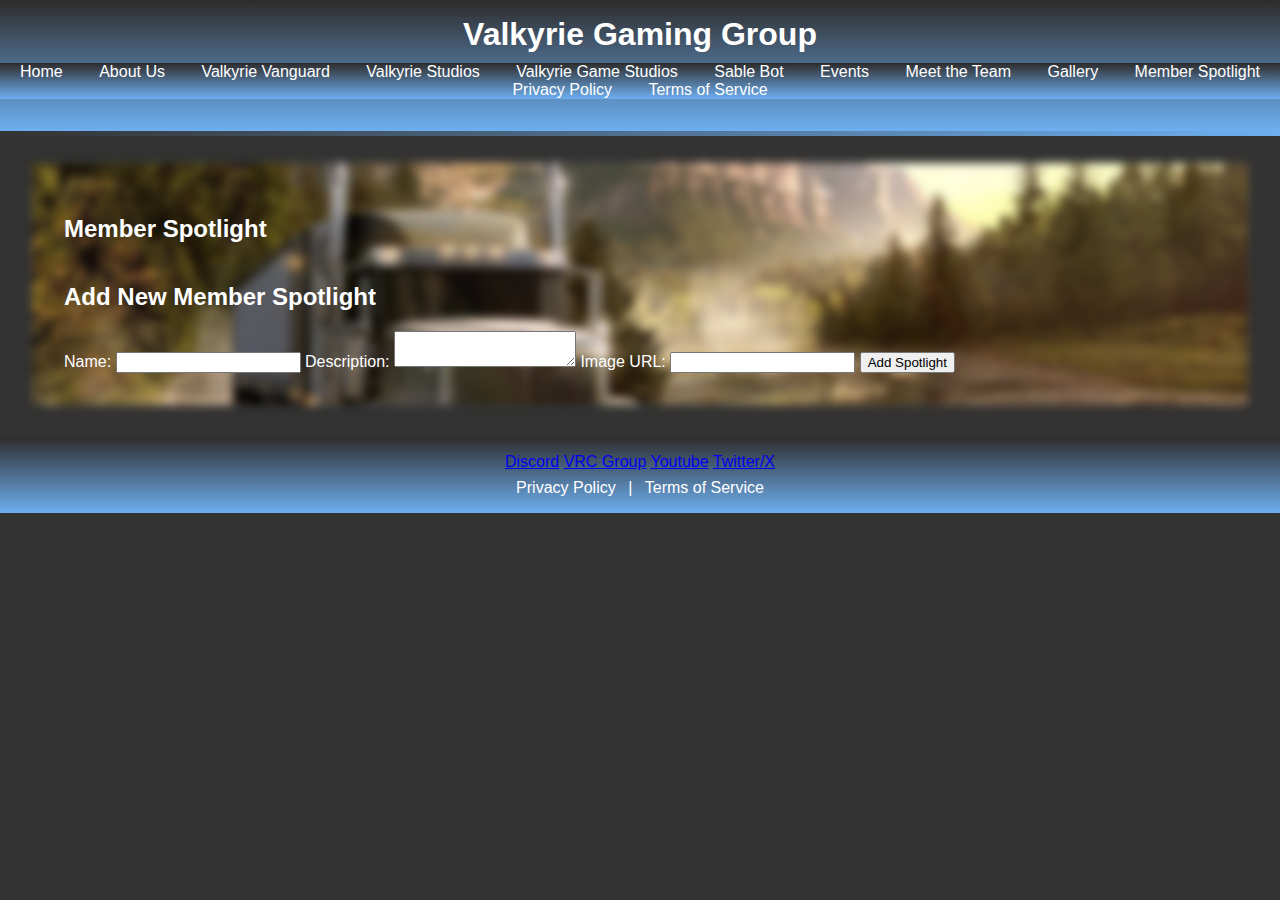
<file: member-spotlight.html>
<!DOCTYPE html>
<html lang="en">
<head>
    <meta charset="UTF-8">
    <meta name="viewport" content="width=device-width, initial-scale=1.0">
    <title>Member Spotlight | Valkyrie Gaming Group</title>
    <link rel="stylesheet" href="styles.css">
    <link rel="icon" href="images/favicon.ico" type="image/x-icon">
</head>
<body>
    <header>
        <h1>Valkyrie Gaming Group</h1>
        <nav>
            <ul id="navLinks">
                <li><a href="index.html">Home</a></li>
                <li><a href="about.html">About Us</a></li>
                <li><a href="pages/valkyrie-vanguard.html">Valkyrie Vanguard</a></li>
                <li><a href="pages/valkyrie-studios.html">Valkyrie Studios</a></li>
                <li><a href="pages/valkyrie-gamestudios.html">Valkyrie Game Studios</a></li>
                <li><a href="pages/sable.html">Sable Bot</a></li>
                <li><a href="pages/events.html">Events</a></li>
                <li><a href="pages/staff.html">Meet the Team</a></li>
                <li><a href="pages/gallery.html">Gallery</a></li>
                <li><a href="member-spotlight.html">Member Spotlight</a></li>
                <li><a href="privacy-policy.html">Privacy Policy</a></li>
                <li><a href="terms-of-service.html">Terms of Service</a></li>
            </ul>
            <div class="dropdown-container" id="dropdownContainer">
                <button class="dropbtn">More</button>
                <div class="nav-dropdown" id="navDropdown"></div>
            </div>
        </nav>
    </header>

    <main>
        <h2>Member Spotlight</h2>
        <div class="spotlight-container">
            <!-- Spotlight entries will be loaded here from localStorage -->
        </div>

        <h2>Add New Member Spotlight</h2>
        <form id="spotlightForm">
            <label for="name">Name:</label>
            <input type="text" id="name" required>
            <label for="description">Description:</label>
            <textarea id="description" required></textarea>
            <label for="imageUrl">Image URL:</label>
            <input type="text" id="imageUrl" required>
            <button type="submit">Add Spotlight</button>
        </form>
    </main>

    <footer>
        <div class="footer-content">
            <a href="https://discord.gg/b2yDzgTV9w" target="_blank"><i class="fab fa-discord"></i> Discord</a>
            <a href="https://vrchat.com/home/group/grp_519758a9-f509-44a1-bf62-99e32bc8faf2" target="_blank"><i class="fab fa-vrchat"></i> VRC Group</a>
            <a href="http://www.youtube.com/channel/UC9i0xeoYRGshyhlXwu4KBtA" target="_blank"><i class="fab fa-youtube"></i> Youtube</a>
            <a href="https://twitter.com/TheTeamValkyrie" target="_blank"><i class="fab fa-twitter"></i> Twitter/X</a>
        </div>
        <div class="footer-links">
            <a href="privacy-policy.html">Privacy Policy</a> |
            <a href="terms-of-service.html">Terms of Service</a>
        </div>
    </footer>

    <script>
        document.addEventListener('DOMContentLoaded', function() {
            // Load spotlight entries from localStorage
            loadSpotlights();

            // Form submission handler
            document.getElementById('spotlightForm').addEventListener('submit', function (e) {
                e.preventDefault();

                const name = document.getElementById('name').value;
                const description = document.getElementById('description').value;
                const imageUrl = document.getElementById('imageUrl').value;

                // Add new spotlight
                addSpotlight(name, description, imageUrl);

                // Post to Discord
                postToDiscord(name, description, imageUrl);
            });
        });

        function postToDiscord(name, description, imageUrl) {
            const webhookUrl = 'https://discord.com/api/webhooks/1253730021487673515/HPYVlwfhCkcSbZgqwrh5rbw0wqYgx7Pn1vXlbNadc9mvTqpoKy81vfKRgIwYQuDUu4Gv';

            const data = {
                username: 'Member Spotlight',
                avatar_url: 'https://cdn.discordapp.com/attachments/1231434578447695962/1234997198979076207/f1767f21-f8bb-4196-907d-2404c55d1f48.jpg',
                embeds: [
                    {
                        title: `New Member Spotlight: ${name}`,
                        description: description,
                        image: {
                            url: imageUrl
                        },
                        color: 3447003
                    }
                ]
            };

            fetch(webhookUrl, {
                method: 'POST',
                headers: {
                    'Content-Type': 'application/json'
                },
                body: JSON.stringify(data)
            })
            .then(response => {
                if (response.ok) {
                    console.log('Posted to Discord successfully!');
                } else {
                    console.error('Failed to post to Discord');
                }
            })
            .catch(error => console.error('Error posting to Discord:', error));
        }

        function addSpotlight(name, description, imageUrl) {
            const spotlights = JSON.parse(localStorage.getItem('spotlights')) || [];

            const newSpotlight = { name, description, imageUrl };
            spotlights.push(newSpotlight);

            localStorage.setItem('spotlights', JSON.stringify(spotlights));
            renderSpotlight(newSpotlight);
        }

        function loadSpotlights() {
            const spotlights = JSON.parse(localStorage.getItem('spotlights')) || [];
            spotlights.forEach(renderSpotlight);
        }

        function renderSpotlight(spotlight) {
            const spotlightContainer = document.querySelector('.spotlight-container');
            const spotlightDiv = document.createElement('div');
            spotlightDiv.classList.add('spotlight');
            spotlightDiv.innerHTML = `
                <img src="${spotlight.imageUrl}" alt="${spotlight.name}">
                <div class="spotlight-text">
                    <h3>${spotlight.name}</h3>
                    <p>${spotlight.description}</p>
                </div>
            `;
            spotlightContainer.appendChild(spotlightDiv);
        }
    </script>
</body>
</html>
</file>
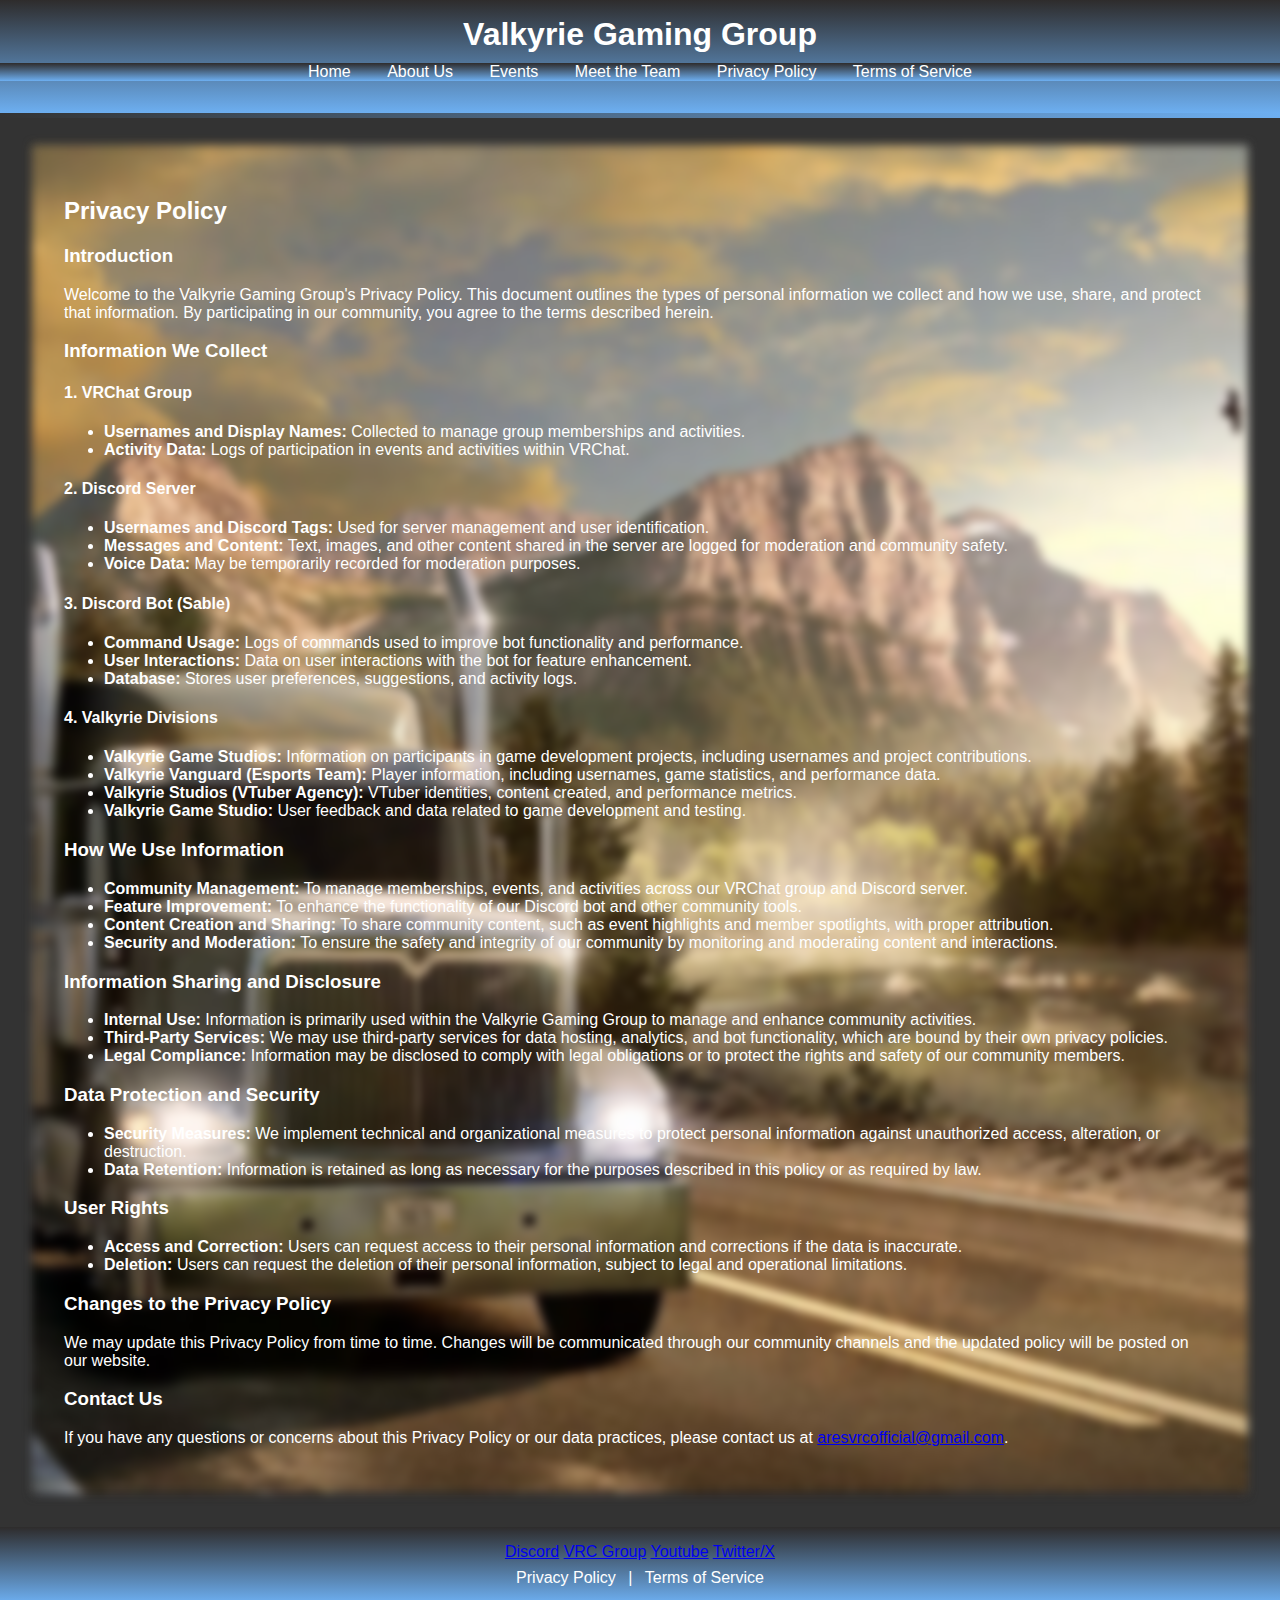
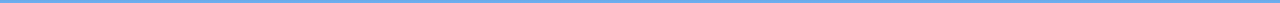
<file: privacy-policy.html>
<!DOCTYPE html>
<html lang="en">
<head>
    <meta charset="UTF-8">
    <meta name="viewport" content="width=device-width, initial-scale=1.0">
    <title>Privacy Policy | Valkyrie Gaming Group</title>
    <link rel="stylesheet" href="styles.css">
</head>
<body>
    <header>
        <h1>Valkyrie Gaming Group</h1>
        <nav>
            <ul>
                <li><a href="index.html">Home</a></li>
                <li><a href="about.html">About Us</a></li>
                <li><a href="pages/events.html">Events</a></li>
                <li><a href="pages/staff.html">Meet the Team</a></li>
                <li><a href="privacy-policy.html">Privacy Policy</a></li>
                <li><a href="terms-of-service.html">Terms of Service</a></li>
            </ul>
        </nav>
    </header>

    <main>
        <h2>Privacy Policy</h2>
        
        <h3>Introduction</h3>
        <p>Welcome to the Valkyrie Gaming Group's Privacy Policy. This document outlines the types of personal information we collect and how we use, share, and protect that information. By participating in our community, you agree to the terms described herein.</p>

        <h3>Information We Collect</h3>

        <h4>1. VRChat Group</h4>
        <ul>
            <li><strong>Usernames and Display Names:</strong> Collected to manage group memberships and activities.</li>
            <li><strong>Activity Data:</strong> Logs of participation in events and activities within VRChat.</li>
        </ul>

        <h4>2. Discord Server</h4>
        <ul>
            <li><strong>Usernames and Discord Tags:</strong> Used for server management and user identification.</li>
            <li><strong>Messages and Content:</strong> Text, images, and other content shared in the server are logged for moderation and community safety.</li>
            <li><strong>Voice Data:</strong> May be temporarily recorded for moderation purposes.</li>
        </ul>

        <h4>3. Discord Bot (Sable)</h4>
        <ul>
            <li><strong>Command Usage:</strong> Logs of commands used to improve bot functionality and performance.</li>
            <li><strong>User Interactions:</strong> Data on user interactions with the bot for feature enhancement.</li>
            <li><strong>Database:</strong> Stores user preferences, suggestions, and activity logs.</li>
        </ul>

        <h4>4. Valkyrie Divisions</h4>
        <ul>
            <li><strong>Valkyrie Game Studios:</strong> Information on participants in game development projects, including usernames and project contributions.</li>
            <li><strong>Valkyrie Vanguard (Esports Team):</strong> Player information, including usernames, game statistics, and performance data.</li>
            <li><strong>Valkyrie Studios (VTuber Agency):</strong> VTuber identities, content created, and performance metrics.</li>
            <li><strong>Valkyrie Game Studio:</strong> User feedback and data related to game development and testing.</li>
        </ul>

        <h3>How We Use Information</h3>
        <ul>
            <li><strong>Community Management:</strong> To manage memberships, events, and activities across our VRChat group and Discord server.</li>
            <li><strong>Feature Improvement:</strong> To enhance the functionality of our Discord bot and other community tools.</li>
            <li><strong>Content Creation and Sharing:</strong> To share community content, such as event highlights and member spotlights, with proper attribution.</li>
            <li><strong>Security and Moderation:</strong> To ensure the safety and integrity of our community by monitoring and moderating content and interactions.</li>
        </ul>

        <h3>Information Sharing and Disclosure</h3>
        <ul>
            <li><strong>Internal Use:</strong> Information is primarily used within the Valkyrie Gaming Group to manage and enhance community activities.</li>
            <li><strong>Third-Party Services:</strong> We may use third-party services for data hosting, analytics, and bot functionality, which are bound by their own privacy policies.</li>
            <li><strong>Legal Compliance:</strong> Information may be disclosed to comply with legal obligations or to protect the rights and safety of our community members.</li>
        </ul>

        <h3>Data Protection and Security</h3>
        <ul>
            <li><strong>Security Measures:</strong> We implement technical and organizational measures to protect personal information against unauthorized access, alteration, or destruction.</li>
            <li><strong>Data Retention:</strong> Information is retained as long as necessary for the purposes described in this policy or as required by law.</li>
        </ul>

        <h3>User Rights</h3>
        <ul>
            <li><strong>Access and Correction:</strong> Users can request access to their personal information and corrections if the data is inaccurate.</li>
            <li><strong>Deletion:</strong> Users can request the deletion of their personal information, subject to legal and operational limitations.</li>
        </ul>

        <h3>Changes to the Privacy Policy</h3>
        <p>We may update this Privacy Policy from time to time. Changes will be communicated through our community channels and the updated policy will be posted on our website.</p>

        <h3>Contact Us</h3>
        <p>If you have any questions or concerns about this Privacy Policy or our data practices, please contact us at <a href="mailto:aresvrcofficial@gmail.com">aresvrcofficial@gmail.com</a>.</p>
    </main>

    <footer>
        <div class="footer-content">
            <a href="https://discord.gg/b2yDzgTV9w" target="_blank"><i class="fab fa-discord"></i> Discord</a>
            <a href="https://vrchat.com/home/group/grp_519758a9-f509-44a1-bf62-99e32bc8faf2" target="_blank"><i class="fab fa-vrchat"></i> VRC Group</a>
            <a href="http://www.youtube.com/channel/UC9i0xeoYRGshyhlXwu4KBtA" target="_blank"><i class="fab fa-youtube"></i> Youtube</a>
            <a href="https://twitter.com/TheTeamValkyrie" target="_blank"><i class="fab fa-twitter"></i> Twitter/X</a>
        </div>
        <div class="footer-links">
            <a href="privacy-policy.html">Privacy Policy</a> |
            <a href="terms-of-service.html">Terms of Service</a>
        </div>
    </footer>
</body>
</html>
</file>
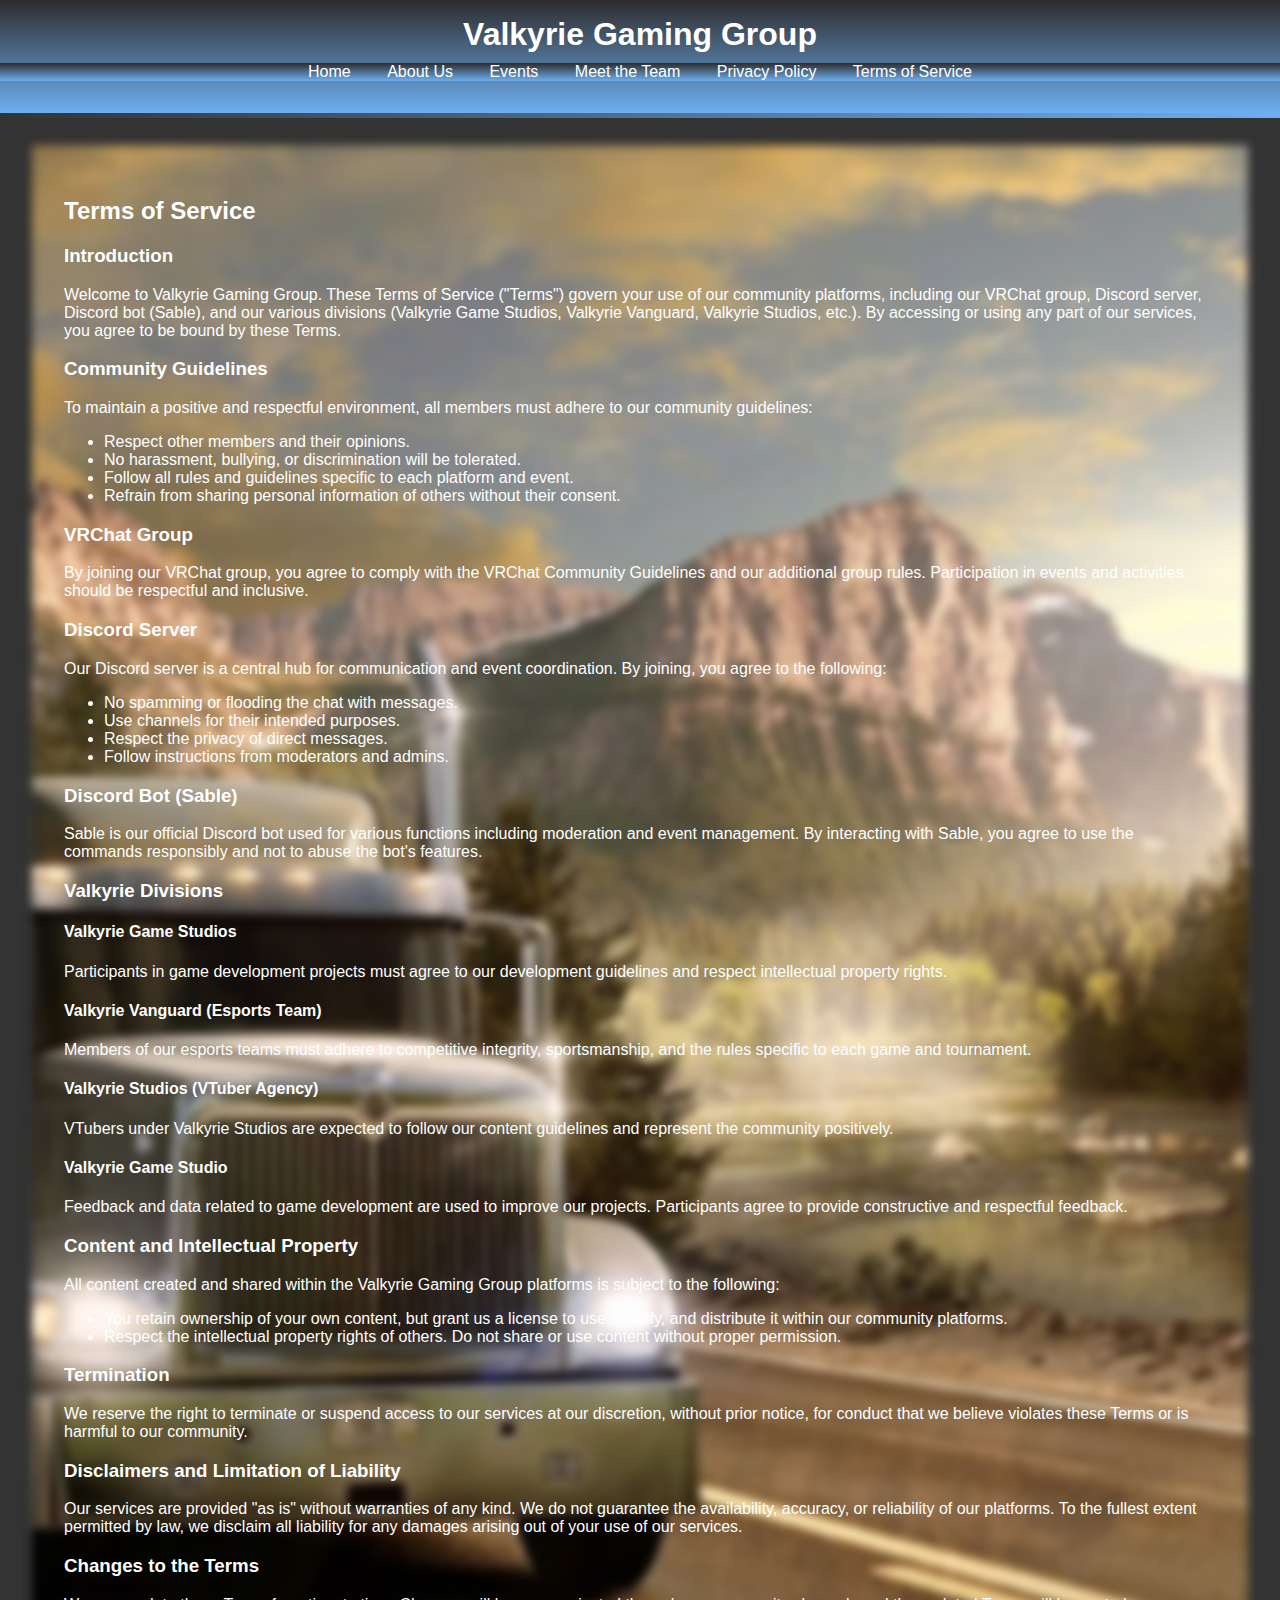
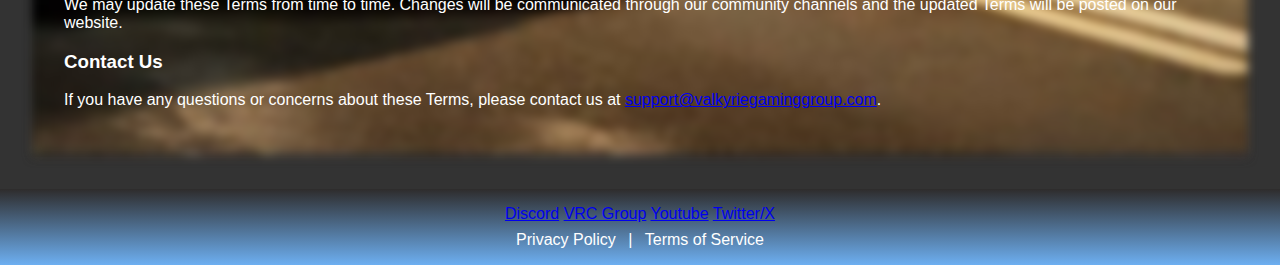
<file: terms-of-service.html>
<!DOCTYPE html>
<html lang="en">
<head>
    <meta charset="UTF-8">
    <meta name="viewport" content="width=device-width, initial-scale=1.0">
    <title>Terms of Service | Valkyrie Gaming Group</title>
    <link rel="stylesheet" href="styles.css">
</head>
<body>
    <header>
        <h1>Valkyrie Gaming Group</h1>
        <nav>
            <ul>
                <li><a href="index.html">Home</a></li>
                <li><a href="about.html">About Us</a></li>
                <li><a href="pages/events.html">Events</a></li>
                <li><a href="pages/staff.html">Meet the Team</a></li>
                <li><a href="privacy-policy.html">Privacy Policy</a></li>
                <li><a href="terms-of-service.html">Terms of Service</a></li>
            </ul>
        </nav>
    </header>

    <main>
        <h2>Terms of Service</h2>
        
        <h3>Introduction</h3>
        <p>Welcome to Valkyrie Gaming Group. These Terms of Service ("Terms") govern your use of our community platforms, including our VRChat group, Discord server, Discord bot (Sable), and our various divisions (Valkyrie Game Studios, Valkyrie Vanguard, Valkyrie Studios, etc.). By accessing or using any part of our services, you agree to be bound by these Terms.</p>

        <h3>Community Guidelines</h3>
        <p>To maintain a positive and respectful environment, all members must adhere to our community guidelines:</p>
        <ul>
            <li>Respect other members and their opinions.</li>
            <li>No harassment, bullying, or discrimination will be tolerated.</li>
            <li>Follow all rules and guidelines specific to each platform and event.</li>
            <li>Refrain from sharing personal information of others without their consent.</li>
        </ul>

        <h3>VRChat Group</h3>
        <p>By joining our VRChat group, you agree to comply with the VRChat Community Guidelines and our additional group rules. Participation in events and activities should be respectful and inclusive.</p>

        <h3>Discord Server</h3>
        <p>Our Discord server is a central hub for communication and event coordination. By joining, you agree to the following:</p>
        <ul>
            <li>No spamming or flooding the chat with messages.</li>
            <li>Use channels for their intended purposes.</li>
            <li>Respect the privacy of direct messages.</li>
            <li>Follow instructions from moderators and admins.</li>
        </ul>

        <h3>Discord Bot (Sable)</h3>
        <p>Sable is our official Discord bot used for various functions including moderation and event management. By interacting with Sable, you agree to use the commands responsibly and not to abuse the bot's features.</p>

        <h3>Valkyrie Divisions</h3>
        <h4>Valkyrie Game Studios</h4>
        <p>Participants in game development projects must agree to our development guidelines and respect intellectual property rights.</p>

        <h4>Valkyrie Vanguard (Esports Team)</h4>
        <p>Members of our esports teams must adhere to competitive integrity, sportsmanship, and the rules specific to each game and tournament.</p>

        <h4>Valkyrie Studios (VTuber Agency)</h4>
        <p>VTubers under Valkyrie Studios are expected to follow our content guidelines and represent the community positively.</p>

        <h4>Valkyrie Game Studio</h4>
        <p>Feedback and data related to game development are used to improve our projects. Participants agree to provide constructive and respectful feedback.</p>

        <h3>Content and Intellectual Property</h3>
        <p>All content created and shared within the Valkyrie Gaming Group platforms is subject to the following:</p>
        <ul>
            <li>You retain ownership of your own content, but grant us a license to use, modify, and distribute it within our community platforms.</li>
            <li>Respect the intellectual property rights of others. Do not share or use content without proper permission.</li>
        </ul>

        <h3>Termination</h3>
        <p>We reserve the right to terminate or suspend access to our services at our discretion, without prior notice, for conduct that we believe violates these Terms or is harmful to our community.</p>

        <h3>Disclaimers and Limitation of Liability</h3>
        <p>Our services are provided "as is" without warranties of any kind. We do not guarantee the availability, accuracy, or reliability of our platforms. To the fullest extent permitted by law, we disclaim all liability for any damages arising out of your use of our services.</p>

        <h3>Changes to the Terms</h3>
        <p>We may update these Terms from time to time. Changes will be communicated through our community channels and the updated Terms will be posted on our website.</p>

        <h3>Contact Us</h3>
        <p>If you have any questions or concerns about these Terms, please contact us at <a href="mailto:support@valkyriegaminggroup.com">support@valkyriegaminggroup.com</a>.</p>
    </main>

    <footer>
        <div class="footer-content">
            <a href="https://discord.gg/b2yDzgTV9w" target="_blank"><i class="fab fa-discord"></i> Discord</a>
            <a href="https://vrchat.com/home/group/grp_519758a9-f509-44a1-bf62-99e32bc8faf2" target="_blank"><i class="fab fa-vrchat"></i> VRC Group</a>
            <a href="http://www.youtube.com/channel/UC9i0xeoYRGshyhlXwu4KBtA" target="_blank"><i class="fab fa-youtube"></i> Youtube</a>
            <a href="https://twitter.com/TheTeamValkyrie" target="_blank"><i class="fab fa-twitter"></i> Twitter/X</a>
        </div>
        <div class="footer-links">
            <a href="privacy-policy.html">Privacy Policy</a> |
            <a href="terms-of-service.html">Terms of Service</a>
        </div>
    </footer>
</body>
</html>
</file>
<file: styles.css>
body {
    font-family: Arial, sans-serif;
    margin: 0;
    padding: 0;
    background-color: #333;
}

header {
    background: linear-gradient(to bottom, #2e2c2c, #6daff1); /* Gradient background */
    color: #fff;
    padding: 1rem 0;
    text-align: center;
    position: relative; /* Ensure relative positioning for the header */
}

header::after {
    content: '';
    position: absolute;
    bottom: -5px; /* Adjust to match the height of the line */
    left: 0;
    width: 100%;
    height: 5px; /* Adjust height as needed */
    background: linear-gradient(to right, #333, #6daff1); /* Dark to light blue gradient */
}

header h1 {
    margin: 0;
    color: #fff; /* Title text color */
}

nav ul {
    list-style-type: none;
    padding: 0;
    background: linear-gradient(to bottom, #2e2c2c, #6daff1); /* Gradient background for navigation */
    margin-top: 10px; /* Example: adjust margin as needed */
}

nav ul li {
    display: inline;
    margin: 0 1rem;
}

nav ul li a {
    color: #fff;
    text-decoration: none;
}

main {
    position: relative; /* Ensure relative positioning for the main container */
    padding: 2rem;
    margin: 2rem;
    box-shadow: 0 0 10px rgba(105, 104, 104, 0.1);
    color: #fff;
}

main::before {
    content: '';
    position: absolute;
    top: 0;
    left: 0;
    width: 100%;
    height: 100%;
    background-image: url('images/background.jpg');
    background-size: cover;
    background-position: center;
    filter: blur(5px); /* Adjust the blur radius as needed */
    z-index: -1; /* Ensure the pseudo-element is behind the content */
}

footer {
    text-align: center;
    padding: 1rem 0;
    background: linear-gradient(to bottom, #2e2c2c, #6daff1); /* Fixed gradient syntax */
    color: #fff;
    position: relative;
    bottom: 0;
    width: 100%;
}

.team-row {
    display: flex;
    justify-content: space-around;
    margin-bottom: 2rem;
}

.team {
    flex: 1;
    padding: 1rem;
    border: 1px solid #ccc;
    border-radius: 5px;
    background-color: #504b4b;
}


.marquee-container {
    overflow: hidden;
    white-space: nowrap;
    box-sizing: border-box;
}

.marquee {
    display: inline-block;
    padding-left: 100%;
    animation: marquee 60s linear infinite;
}

.marquee p {
    display: inline-block;
    margin: 0;
    padding-left: 100%;
}

@keyframes marquee {
    0% {
        transform: translate(0, 0);
    }
    100% {
        transform: translate(-100%, 0);
    }
}

#calendar {
    max-width: 900px;
    margin: 0 auto;
    padding: 2rem;
    background-color: rgba(0, 0, 0, 0.8);
    border-radius: 10px;
    color: #fff;
}

.staff-section {
    margin-bottom: 2rem;
}

.staff-card {
    display: inline-block;
    width: 200px;
    text-align: center;
    margin: 1rem;
}

.staff-card img {
    width: 100%;
    height: auto;
    border-radius: 50%;
}

.games-section {
    display: flex;
    flex-wrap: wrap;
    justify-content: space-around;
}

.game-card {
    background-color: rgba(0, 0, 0, 0.7); /* Semi-transparent background */
    border-radius: 10px;
    box-shadow: 0 4px 8px rgba(0, 0, 0, 0.1);
    margin: 1rem;
    padding: 1rem;
    text-align: center;
    width: 300px;
    transition: transform 0.2s;
}

.game-card:hover {
    transform: scale(1.05);
}

.game-card img {
    border-radius: 10px;
    height: 200px;
    width: 100%;
    object-fit: cover;
}

.footer-links {
    margin-top: 0.5rem;
}

.footer-links a {
    color: #fff;
    text-decoration: none;
    margin: 0 0.5rem;
}

.albums {
    margin: 2rem 0;
}

.album {
    display: inline-block;
    width: 200px;
    margin: 1rem;
    text-align: center;
}

.album img {
    width: 100%;
    height: auto;
    border-radius: 5px;
}

.gallery {
    display: flex;
    flex-wrap: wrap;
    gap: 1rem;
}

.gallery img {
    width: 30%;
    height: auto;
    border-radius: 5px;
}

.spotlight-container {
    display: flex;
    flex-direction: column;
    gap: 2rem;
}

.spotlight {
    display: flex;
    align-items: center;
    background-color: #444;
    padding: 1rem;
    border-radius: 8px;
    box-shadow: 0 0 10px rgba(0, 0, 0, 0.3);
}

.spotlight img {
    border-radius: 50%;
    width: 100px;
    height: 100px;
    margin-right: 1rem;
}

.spotlight-text {
    flex-grow: 1;
}

.spotlight-text h3 {
    margin: 0 0 0.5rem 0;
}

.nav-dropdown {
    display: none;
    position: absolute;
    background-color: #333;
    top: 100%;
    right: 0;
    min-width: 200px;
    z-index: 1;
    box-shadow: 0 8px 16px rgba(0, 0, 0, 0.2);
}

.nav-dropdown a {
    color: #fff;
    padding: 12px 16px;
    text-decoration: none;
    display: block;
    text-align: left;
}

.nav-dropdown a:hover {
    background-color: #575757;
}

.dropdown-container {
    position: relative;
    display: none;
}

.dropdown-container .dropbtn {
    background-color: #333;
    color: white;
    padding: 16px;
    font-size: 16px;
    border: none;
    cursor: pointer;
}

.dropdown-container:hover .nav-dropdown {
    display: block;
}

.dropdown-container:hover .dropbtn {
    background-color: #575757;
}
</file>
